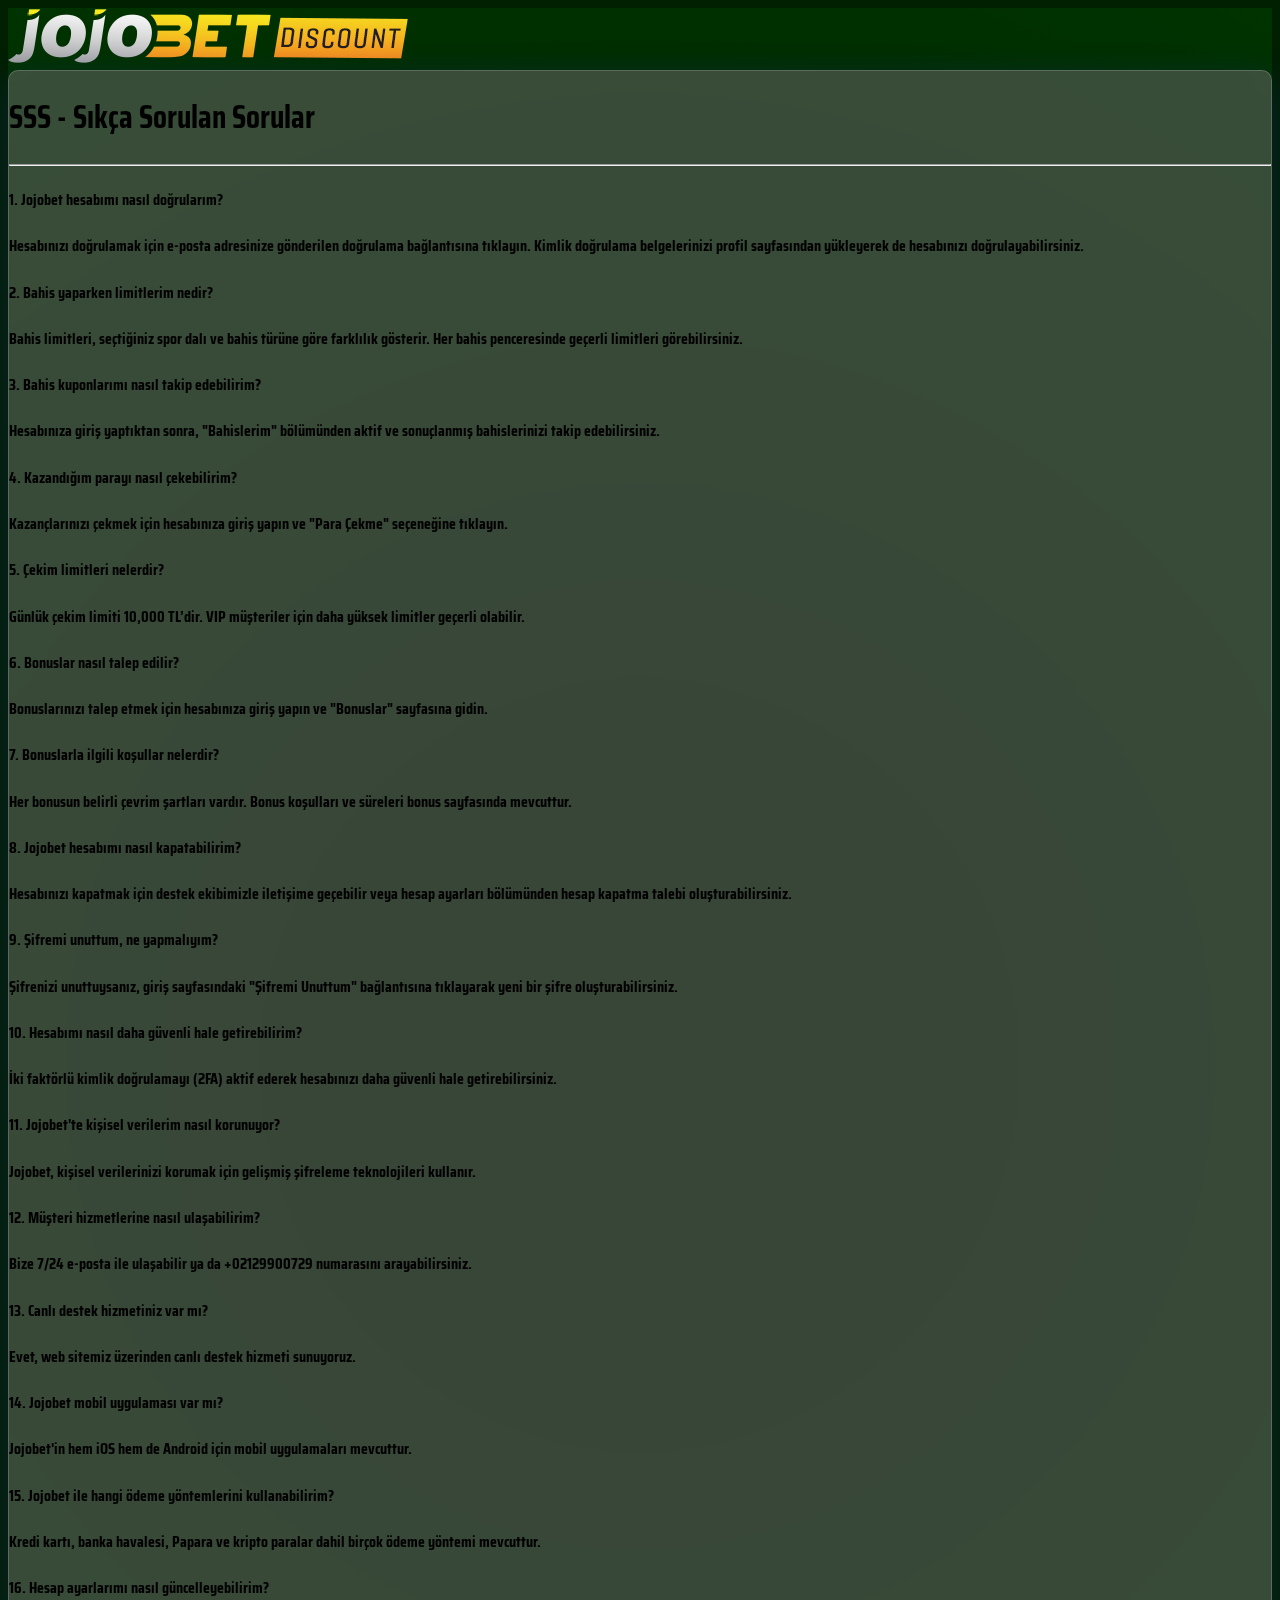
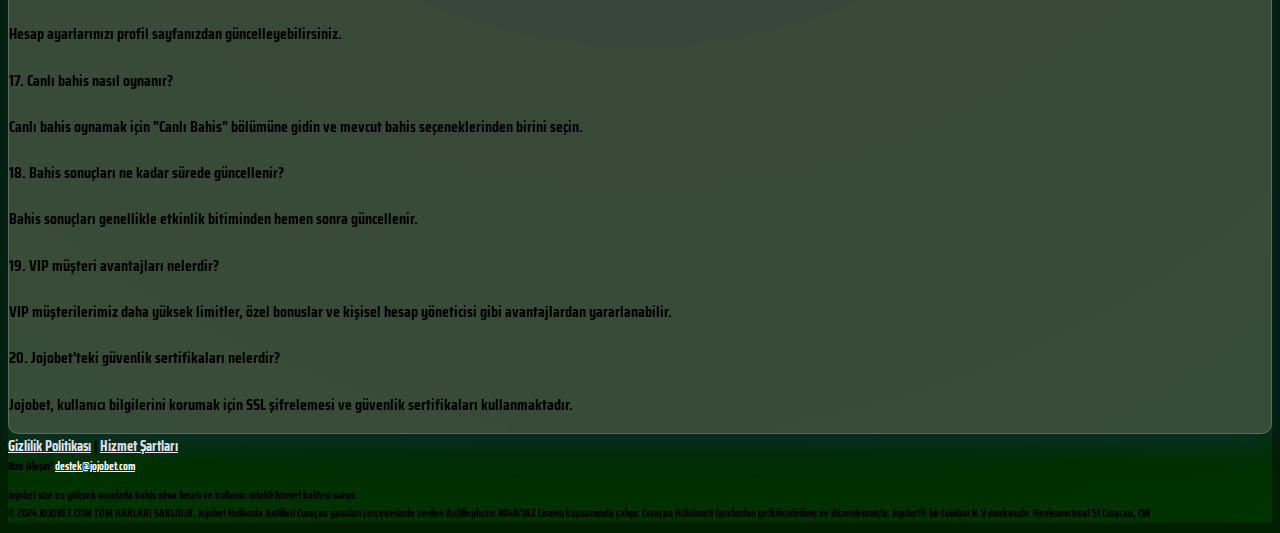
<file: faq.html>
<!DOCTYPE html>
<html lang="tr">
<head>
    <meta charset="UTF-8">
    <meta name="viewport" content="width=device-width, initial-scale=1.0">
    <title>Jojobet - SSS (Sıkça Sorulan Sorular)</title>
    <meta name="description" content="Jojobet SSS sayfası - bahis, bonuslar, hesap yönetimi ve güvenlik ile ilgili sıkça sorulan sorular ve yanıtlar.">
    <meta name="keywords" content="Jojobet, SSS, sıkça sorulan sorular, bahis, bonuslar, para çekme, hesap doğrulama, müşteri hizmetleri">
    <meta name="author" content="Jojobet With You">
    <meta property="og:title" content="Jojobet - SSS (Sıkça Sorulan Sorular)">
    <meta http-equiv="Content-Language" content="tr">
    <meta property="og:description" content="Jojobet SSS sayfasında, bahis ve hesap işlemleri ile ilgili sıkça sorulan soruların yanıtlarını bulabilirsiniz.">
    <meta property="og:url" content="https://www.jojobetpromo.com/faq">
    <meta property="og:type" content="website">
    <meta property="og:image" content="/assets/logo.png">
    <meta name="twitter:title" content="Jojobet - SSS (Sıkça Sorulan Sorular)">
    <meta name="twitter:description" content="Jojobet SSS sayfası - bahis, bonuslar, para çekme ve hesap işlemleri ile ilgili sorular ve yanıtlar.">
    <meta name="twitter:image" content="/assets/logo.png">
    <link href="https://fonts.googleapis.com/css2?family=Saira+Condensed:wght@100;200;300;400;500;600;700;800;900&display=swap" rel="stylesheet">
    <link href="https://cdn.jsdelivr.net/npm/bootstrap@5.0.2/dist/css/bootstrap.min.css" rel="stylesheet" integrity="sha384-EVSTQN3/azprG1Anm3QDgpJLIm9Nao0Yz1ztcQTwFspd3yD65VohhpuuCOmLASjC" crossorigin="anonymous">
    <link rel="stylesheet" href="assets/main.css">
    <script type="application/ld+json">
        {
          "@context": "https://schema.org",
          "@type": "FAQPage",
          "mainEntity": [
            {
              "@type": "Question",
              "name": "Jojobet hesabımı nasıl doğrularım?",
              "acceptedAnswer": {
                "@type": "Answer",
                "text": "Hesabınızı doğrulamak için e-posta adresinize gönderilen doğrulama bağlantısına tıklayın. Kimlik doğrulama belgelerinizi profil sayfasından yükleyerek de hesabınızı doğrulayabilirsiniz."
              }
            },
            {
              "@type": "Question",
              "name": "Bahis yaparken limitlerim nedir?",
              "acceptedAnswer": {
                "@type": "Answer",
                "text": "Bahis limitleri, seçtiğiniz spor dalı ve bahis türüne göre farklılık gösterir. Her bahis penceresinde geçerli limitleri görebilirsiniz."
              }
            },
            {
              "@type": "Question",
              "name": "Bahis kuponlarımı nasıl takip edebilirim?",
              "acceptedAnswer": {
                "@type": "Answer",
                "text": "Hesabınıza giriş yaptıktan sonra, 'Bahislerim' bölümünden aktif ve sonuçlanmış bahislerinizi takip edebilirsiniz."
              }
            },
            {
              "@type": "Question",
              "name": "Kazandığım parayı nasıl çekebilirim?",
              "acceptedAnswer": {
                "@type": "Answer",
                "text": "Kazançlarınızı çekmek için hesabınıza giriş yapın ve 'Para Çekme' seçeneğine tıklayın."
              }
            },
            {
              "@type": "Question",
              "name": "Çekim limitleri nelerdir?",
              "acceptedAnswer": {
                "@type": "Answer",
                "text": "Günlük çekim limiti 10,000 TL’dir. VIP müşteriler için daha yüksek limitler geçerli olabilir."
              }
            },
            {
              "@type": "Question",
              "name": "Bonuslar nasıl talep edilir?",
              "acceptedAnswer": {
                "@type": "Answer",
                "text": "Bonuslarınızı talep etmek için hesabınıza giriş yapın ve 'Bonuslar' sayfasına gidin."
              }
            },
            {
              "@type": "Question",
              "name": "Bonuslarla ilgili koşullar nelerdir?",
              "acceptedAnswer": {
                "@type": "Answer",
                "text": "Her bonusun belirli çevrim şartları vardır. Bonus koşulları ve süreleri bonus sayfasında mevcuttur."
              }
            },
            {
              "@type": "Question",
              "name": "Jojobet hesabımı nasıl kapatabilirim?",
              "acceptedAnswer": {
                "@type": "Answer",
                "text": "Hesabınızı kapatmak için destek ekibimizle iletişime geçebilir veya hesap ayarları bölümünden hesap kapatma talebi oluşturabilirsiniz."
              }
            },
            {
              "@type": "Question",
              "name": "Şifremi unuttum, ne yapmalıyım?",
              "acceptedAnswer": {
                "@type": "Answer",
                "text": "Şifrenizi unuttuysanız, giriş sayfasındaki 'Şifremi Unuttum' bağlantısına tıklayarak yeni bir şifre oluşturabilirsiniz."
              }
            },
            {
              "@type": "Question",
              "name": "Hesabımı nasıl daha güvenli hale getirebilirim?",
              "acceptedAnswer": {
                "@type": "Answer",
                "text": "İki faktörlü kimlik doğrulamayı (2FA) aktif ederek hesabınızı daha güvenli hale getirebilirsiniz."
              }
            },
            {
              "@type": "Question",
              "name": "Jojobet'te kişisel verilerim nasıl korunuyor?",
              "acceptedAnswer": {
                "@type": "Answer",
                "text": "Jojobet, kişisel verilerinizi korumak için gelişmiş şifreleme teknolojileri kullanır."
              }
            },
            {
              "@type": "Question",
              "name": "Müşteri hizmetlerine nasıl ulaşabilirim?",
              "acceptedAnswer": {
                "@type": "Answer",
                "text": "Bize 7/24 e-posta ile ulaşabilir ya da +02129900729 numarasını arayabilirsiniz."
              }
            },
            {
              "@type": "Question",
              "name": "Canlı destek hizmetiniz var mı?",
              "acceptedAnswer": {
                "@type": "Answer",
                "text": "Evet, web sitemiz üzerinden canlı destek hizmeti sunuyoruz."
              }
            },
            {
              "@type": "Question",
              "name": "Jojobet mobil uygulaması var mı?",
              "acceptedAnswer": {
                "@type": "Answer",
                "text": "Jojobet'in hem iOS hem de Android için mobil uygulamaları mevcuttur."
              }
            },
            {
              "@type": "Question",
              "name": "Jojobet ile hangi ödeme yöntemlerini kullanabilirim?",
              "acceptedAnswer": {
                "@type": "Answer",
                "text": "Kredi kartı, banka havalesi, Papara ve kripto paralar dahil birçok ödeme yöntemi mevcuttur."
              }
            },
            {
              "@type": "Question",
              "name": "Hesap ayarlarımı nasıl güncelleyebilirim?",
              "acceptedAnswer": {
                "@type": "Answer",
                "text": "Hesap ayarlarınızı profil sayfanızdan güncelleyebilirsiniz."
              }
            },
            {
              "@type": "Question",
              "name": "Canlı bahis nasıl oynanır?",
              "acceptedAnswer": {
                "@type": "Answer",
                "text": "Canlı bahis oynamak için 'Canlı Bahis' bölümüne gidin ve mevcut bahis seçeneklerinden birini seçin."
              }
            },
            {
              "@type": "Question",
              "name": "Bahis sonuçları ne kadar sürede güncellenir?",
              "acceptedAnswer": {
                "@type": "Answer",
                "text": "Bahis sonuçları genellikle etkinlik bitiminden hemen sonra güncellenir."
              }
            },
            {
              "@type": "Question",
              "name": "VIP müşteri avantajları nelerdir?",
              "acceptedAnswer": {
                "@type": "Answer",
                "text": "VIP müşterilerimiz daha yüksek limitler, özel bonuslar ve kişisel hesap yöneticisi gibi avantajlardan yararlanabilir."
              }
            },
            {
              "@type": "Question",
              "name": "Jojobet'teki güvenlik sertifikaları nelerdir?",
              "acceptedAnswer": {
                "@type": "Answer",
                "text": "Jojobet, kullanıcı bilgilerini korumak için SSL şifrelemesi ve güvenlik sertifikaları kullanmaktadır."
              }
            }
          ]
        }
        </script>        
    <script type="application/ld+json">
        {
          "@context": "https://schema.org",
          "@type": "Organization",
          "name": "Jojobet",
          "url": "https://www.jojobetpromo.com",
          "logo": "https://www.jojobetpromo.com/assets/logo.png",
          "contactPoint": {
            "@type": "ContactPoint",
            "telephone": "+02129900729",
            "contactType": "Customer Support",
            "email": "destek@jojobet.com"
          },
          "sameAs": [
            "https://t.me/jojo_sosyal",
            "https://twitter.com/jojo_guncel"
          ],
          "address": {
            "@type": "PostalAddress",
            "streetAddress": "Muradiye, Şair Nazım Sk. no:9",
            "addressLocality": "Istanbul",
            "addressCountry": "Turkey"
          }
        }
        </script>
        <script type="application/ld+json">
            {
              "@context": "https://schema.org",
              "@type": "LocalBusiness",
              "name": "Jojobet",
              "telephone": "+02129900729",
              "email": "destek@jojobet.com",
              "address": {
                "@type": "PostalAddress",
                "streetAddress": "Muradiye, Şair Nazım Sk. no:9",
                "addressLocality": "Istanbul",
                "addressCountry": "Turkey"
              },
              "url": "https://www.jojobetpromo.com",
              "priceRange": "$$$$",
              "openingHours": "Mo,Tu,We,Th,Fr,Sa,Su 00:00-23:59"
            }
        </script>
</head>
<body>
    <div class="container d-flex flex-column" id="mainHolder">
        <div class="logo text-center mt-5">
            <a href="/"><img src="assets/logo.png" alt="Jojobet Logo"></a>
        </div>
        <div class="glass text-white p-4 mt-5 flex-grow-1">
            <h1 class="text-center">SSS - Sıkça Sorulan Sorular</h1>
            <hr>
            <div class="text-section">
                <div class="faq-question">
                    <h4>1. Jojobet hesabımı nasıl doğrularım?</h4>
                </div>
                <p>Hesabınızı doğrulamak için e-posta adresinize gönderilen doğrulama bağlantısına tıklayın. Kimlik doğrulama belgelerinizi profil sayfasından yükleyerek de hesabınızı doğrulayabilirsiniz.</p>
            
                <div class="faq-question">
                    <h4>2. Bahis yaparken limitlerim nedir?</h4>
                </div>
                <p>Bahis limitleri, seçtiğiniz spor dalı ve bahis türüne göre farklılık gösterir. Her bahis penceresinde geçerli limitleri görebilirsiniz.</p>
            
                <div class="faq-question">
                    <h4>3. Bahis kuponlarımı nasıl takip edebilirim?</h4>
                </div>
                <p>Hesabınıza giriş yaptıktan sonra, "Bahislerim" bölümünden aktif ve sonuçlanmış bahislerinizi takip edebilirsiniz.</p>
            
                <div class="faq-question">
                    <h4>4. Kazandığım parayı nasıl çekebilirim?</h4>
                </div>
                <p>Kazançlarınızı çekmek için hesabınıza giriş yapın ve "Para Çekme" seçeneğine tıklayın.</p>
            
                <div class="faq-question">
                    <h4>5. Çekim limitleri nelerdir?</h4>
                </div>
                <p>Günlük çekim limiti 10,000 TL’dir. VIP müşteriler için daha yüksek limitler geçerli olabilir.</p>
            
                <div class="faq-question">
                    <h4>6. Bonuslar nasıl talep edilir?</h4>
                </div>
                <p>Bonuslarınızı talep etmek için hesabınıza giriş yapın ve "Bonuslar" sayfasına gidin.</p>
            
                <div class="faq-question">
                    <h4>7. Bonuslarla ilgili koşullar nelerdir?</h4>
                </div>
                <p>Her bonusun belirli çevrim şartları vardır. Bonus koşulları ve süreleri bonus sayfasında mevcuttur.</p>
            
                <div class="faq-question">
                    <h4>8. Jojobet hesabımı nasıl kapatabilirim?</h4>
                </div>
                <p>Hesabınızı kapatmak için destek ekibimizle iletişime geçebilir veya hesap ayarları bölümünden hesap kapatma talebi oluşturabilirsiniz.</p>
            
                <div class="faq-question">
                    <h4>9. Şifremi unuttum, ne yapmalıyım?</h4>
                </div>
                <p>Şifrenizi unuttuysanız, giriş sayfasındaki "Şifremi Unuttum" bağlantısına tıklayarak yeni bir şifre oluşturabilirsiniz.</p>
            
                <div class="faq-question">
                    <h4>10. Hesabımı nasıl daha güvenli hale getirebilirim?</h4>
                </div>
                <p>İki faktörlü kimlik doğrulamayı (2FA) aktif ederek hesabınızı daha güvenli hale getirebilirsiniz.</p>
            
                <div class="faq-question">
                    <h4>11. Jojobet'te kişisel verilerim nasıl korunuyor?</h4>
                </div>
                <p>Jojobet, kişisel verilerinizi korumak için gelişmiş şifreleme teknolojileri kullanır.</p>
            
                <div class="faq-question">
                    <h4>12. Müşteri hizmetlerine nasıl ulaşabilirim?</h4>
                </div>
                <p>Bize 7/24 e-posta ile ulaşabilir ya da +02129900729 numarasını arayabilirsiniz.</p>
            
                <div class="faq-question">
                    <h4>13. Canlı destek hizmetiniz var mı?</h4>
                </div>
                <p>Evet, web sitemiz üzerinden canlı destek hizmeti sunuyoruz.</p>
            
                <div class="faq-question">
                    <h4>14. Jojobet mobil uygulaması var mı?</h4>
                </div>
                <p>Jojobet'in hem iOS hem de Android için mobil uygulamaları mevcuttur.</p>
            
                <div class="faq-question">
                    <h4>15. Jojobet ile hangi ödeme yöntemlerini kullanabilirim?</h4>
                </div>
                <p>Kredi kartı, banka havalesi, Papara ve kripto paralar dahil birçok ödeme yöntemi mevcuttur.</p>
            
                <div class="faq-question">
                    <h4>16. Hesap ayarlarımı nasıl güncelleyebilirim?</h4>
                </div>
                <p>Hesap ayarlarınızı profil sayfanızdan güncelleyebilirsiniz.</p>
            
                <div class="faq-question">
                    <h4>17. Canlı bahis nasıl oynanır?</h4>
                </div>
                <p>Canlı bahis oynamak için "Canlı Bahis" bölümüne gidin ve mevcut bahis seçeneklerinden birini seçin.</p>
            
                <div class="faq-question">
                    <h4>18. Bahis sonuçları ne kadar sürede güncellenir?</h4>
                </div>
                <p>Bahis sonuçları genellikle etkinlik bitiminden hemen sonra güncellenir.</p>
            
                <div class="faq-question">
                    <h4>19. VIP müşteri avantajları nelerdir?</h4>
                </div>
                <p>VIP müşterilerimiz daha yüksek limitler, özel bonuslar ve kişisel hesap yöneticisi gibi avantajlardan yararlanabilir.</p>
            
                <div class="faq-question">
                    <h4>20. Jojobet'teki güvenlik sertifikaları nelerdir?</h4>
                </div>
                <p>Jojobet, kullanıcı bilgilerini korumak için SSL şifrelemesi ve güvenlik sertifikaları kullanmaktadır.</p>
            </div>
        </div>
        <footer class="text-center py-3 text-white position-relative">
            <div class="links mb-2">
                <a class="text-decoration-underline text-white" href="/privacy.html">Gizlilik Politikası</a> | 
                <a class="text-decoration-underline text-white" href="/terms-of-service.html">Hizmet Şartları</a>
            </div>
            <div class="contact-info mb-2">Bize Ulaşın! <a class="text-white" href="mailto:destek@jojobet.com">destek@jojobet.com</a></div>
            <p class="mb-0">Jojobet size en yüksek oranlarla bahis alma fırsatı ve kullanıcı odaklı hizmet kalitesi sunar.<br>
                © 2024 JOJOBET.COM TÜM HAKLARI SAKLIDIR. Jojobet Hollanda Antilleri Curaçao yasaları çerçevesinde verilen Antillephone 8048/JAZ Lisansı kapsamında çalışır. Curaçao Hükümeti tarafından yetkilendirilmiş ve düzenlenmiştir. Jojobet® bir Coinbar N.V markasıdır. Heelsumstraat 51 Curacao, CW</p>
        </footer>
    </div>
</body>
</html>
</file>
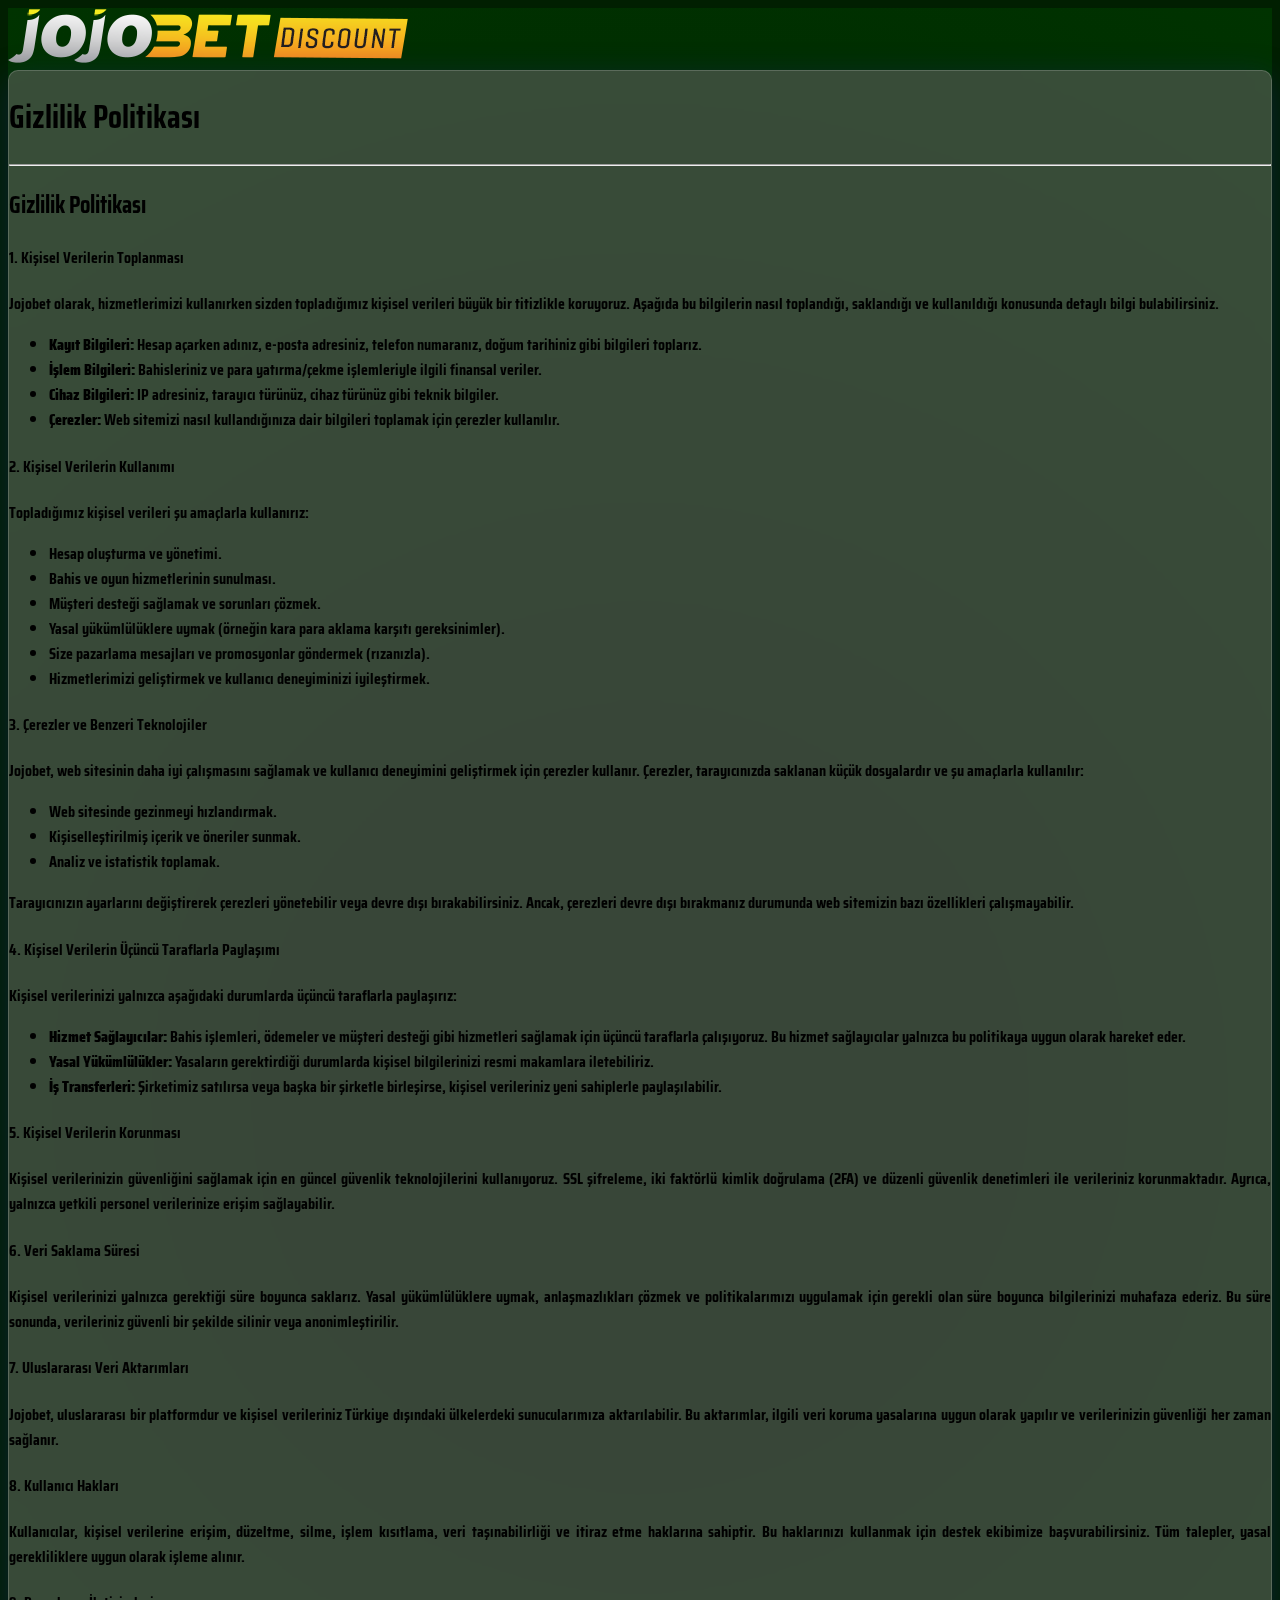
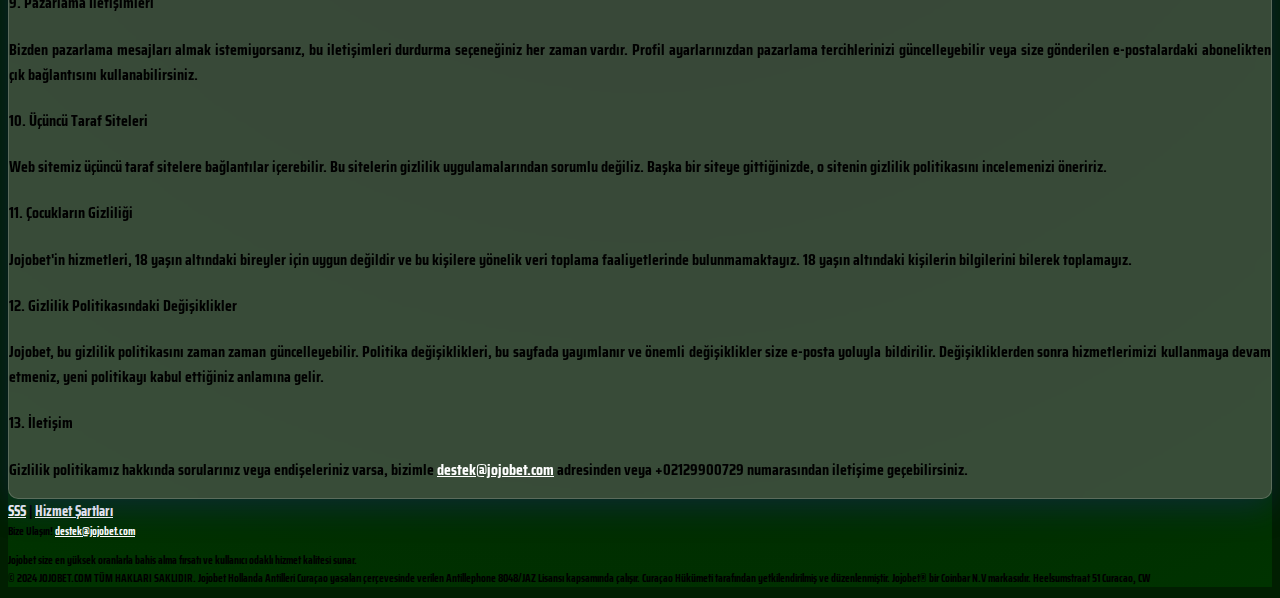
<file: privacy.html>
<!DOCTYPE html>
<html lang="tr">
<head>
    <meta charset="UTF-8">
    <meta name="viewport" content="width=device-width, initial-scale=1.0">
    <title>Jojobet - Gizlilik Politikası</title>
    <meta name="description" content="Jojobet gizlilik politikası - kişisel verilerinizin nasıl toplandığı, kullanıldığı ve korunduğu hakkında bilgi edinin.">
    <meta name="keywords" content="Jojobet, gizlilik politikası, veri koruma, kişisel veriler, gizlilik">
    <meta name="author" content="Jojobet With You">
    <meta property="og:title" content="Jojobet - Gizlilik Politikası">
    <meta http-equiv="Content-Language" content="tr">
    <meta property="og:description" content="Jojobet'in gizlilik politikası ile kişisel bilgilerinizin nasıl korunduğunu öğrenin.">
    <meta property="og:url" content="https://www.jojobetpromo.com/privacy">
    <meta property="og:type" content="website">
    <meta property="og:image" content="/assets/logo.png">
    <meta name="twitter:title" content="Jojobet - Gizlilik Politikası">
    <meta name="twitter:description" content="Jojobet gizlilik politikası - kişisel verilerinizi nasıl topladığımız ve kullandığımız hakkında bilgi.">
    <meta name="twitter:image" content="/assets/logo.png">
    <link href="https://fonts.googleapis.com/css2?family=Saira+Condensed:wght@100;200;300;400;500;600;700;800;900&display=swap" rel="stylesheet">
    <link href="https://cdn.jsdelivr.net/npm/bootstrap@5.0.2/dist/css/bootstrap.min.css" rel="stylesheet" integrity="sha384-EVSTQN3/azprG1Anm3QDgpJLIm9Nao0Yz1ztcQTwFspd3yD65VohhpuuCOmLASjC" crossorigin="anonymous">
    <link rel="stylesheet" href="assets/main.css">
    <script type="application/ld+json">
        {
          "@context": "https://schema.org",
          "@type": "WebPage",
          "mainEntity": {
            "@type": "PrivacyPolicy",
            "name": "Jojobet Gizlilik Politikası",
            "url": "https://www.jojobetpromo.com/privacy",
            "description": "Jojobet'in kullanıcıların kişisel verilerini nasıl topladığı, sakladığı ve kullandığı hakkında detaylı bilgi.",
            "provider": {
              "@type": "Organization",
              "name": "Jojobet",
              "url": "https://www.jojobetpromo.com"
            }
          }
        }
    </script>
</head>
<body>
    <div class="container d-flex flex-column" id="mainHolder">
        <div class="logo text-center mt-5">
            <a href="/"><img src="assets/logo.png" alt="Jojobet Logo"></a>
        </div>
        <div class="glass text-white p-4 mt-5 flex-grow-1">
            <h1 class="text-center">Gizlilik Politikası</h1>
            <hr>
            <div class="text-section">
                <h2>Gizlilik Politikası</h2>
            
                <h4>1. Kişisel Verilerin Toplanması</h4>
                <p>Jojobet olarak, hizmetlerimizi kullanırken sizden topladığımız kişisel verileri büyük bir titizlikle koruyoruz. Aşağıda bu bilgilerin nasıl toplandığı, saklandığı ve kullanıldığı konusunda detaylı bilgi bulabilirsiniz.</p>
                <ul>
                    <li><strong>Kayıt Bilgileri:</strong> Hesap açarken adınız, e-posta adresiniz, telefon numaranız, doğum tarihiniz gibi bilgileri toplarız.</li>
                    <li><strong>İşlem Bilgileri:</strong> Bahisleriniz ve para yatırma/çekme işlemleriyle ilgili finansal veriler.</li>
                    <li><strong>Cihaz Bilgileri:</strong> IP adresiniz, tarayıcı türünüz, cihaz türünüz gibi teknik bilgiler.</li>
                    <li><strong>Çerezler:</strong> Web sitemizi nasıl kullandığınıza dair bilgileri toplamak için çerezler kullanılır.</li>
                </ul>
            
                <h4>2. Kişisel Verilerin Kullanımı</h4>
                <p>Topladığımız kişisel verileri şu amaçlarla kullanırız:</p>
                <ul>
                    <li>Hesap oluşturma ve yönetimi.</li>
                    <li>Bahis ve oyun hizmetlerinin sunulması.</li>
                    <li>Müşteri desteği sağlamak ve sorunları çözmek.</li>
                    <li>Yasal yükümlülüklere uymak (örneğin kara para aklama karşıtı gereksinimler).</li>
                    <li>Size pazarlama mesajları ve promosyonlar göndermek (rızanızla).</li>
                    <li>Hizmetlerimizi geliştirmek ve kullanıcı deneyiminizi iyileştirmek.</li>
                </ul>
            
                <h4>3. Çerezler ve Benzeri Teknolojiler</h4>
                <p>Jojobet, web sitesinin daha iyi çalışmasını sağlamak ve kullanıcı deneyimini geliştirmek için çerezler kullanır. Çerezler, tarayıcınızda saklanan küçük dosyalardır ve şu amaçlarla kullanılır:</p>
                <ul>
                    <li>Web sitesinde gezinmeyi hızlandırmak.</li>
                    <li>Kişiselleştirilmiş içerik ve öneriler sunmak.</li>
                    <li>Analiz ve istatistik toplamak.</li>
                </ul>
                <p>Tarayıcınızın ayarlarını değiştirerek çerezleri yönetebilir veya devre dışı bırakabilirsiniz. Ancak, çerezleri devre dışı bırakmanız durumunda web sitemizin bazı özellikleri çalışmayabilir.</p>
            
                <h4>4. Kişisel Verilerin Üçüncü Taraflarla Paylaşımı</h4>
                <p>Kişisel verilerinizi yalnızca aşağıdaki durumlarda üçüncü taraflarla paylaşırız:</p>
                <ul>
                    <li><strong>Hizmet Sağlayıcılar:</strong> Bahis işlemleri, ödemeler ve müşteri desteği gibi hizmetleri sağlamak için üçüncü taraflarla çalışıyoruz. Bu hizmet sağlayıcılar yalnızca bu politikaya uygun olarak hareket eder.</li>
                    <li><strong>Yasal Yükümlülükler:</strong> Yasaların gerektirdiği durumlarda kişisel bilgilerinizi resmi makamlara iletebiliriz.</li>
                    <li><strong>İş Transferleri:</strong> Şirketimiz satılırsa veya başka bir şirketle birleşirse, kişisel verileriniz yeni sahiplerle paylaşılabilir.</li>
                </ul>
            
                <h4>5. Kişisel Verilerin Korunması</h4>
                <p>Kişisel verilerinizin güvenliğini sağlamak için en güncel güvenlik teknolojilerini kullanıyoruz. SSL şifreleme, iki faktörlü kimlik doğrulama (2FA) ve düzenli güvenlik denetimleri ile verileriniz korunmaktadır. Ayrıca, yalnızca yetkili personel verilerinize erişim sağlayabilir.</p>
            
                <h4>6. Veri Saklama Süresi</h4>
                <p>Kişisel verilerinizi yalnızca gerektiği süre boyunca saklarız. Yasal yükümlülüklere uymak, anlaşmazlıkları çözmek ve politikalarımızı uygulamak için gerekli olan süre boyunca bilgilerinizi muhafaza ederiz. Bu süre sonunda, verileriniz güvenli bir şekilde silinir veya anonimleştirilir.</p>
            
                <h4>7. Uluslararası Veri Aktarımları</h4>
                <p>Jojobet, uluslararası bir platformdur ve kişisel verileriniz Türkiye dışındaki ülkelerdeki sunucularımıza aktarılabilir. Bu aktarımlar, ilgili veri koruma yasalarına uygun olarak yapılır ve verilerinizin güvenliği her zaman sağlanır.</p>
            
                <h4>8. Kullanıcı Hakları</h4>
                <p>Kullanıcılar, kişisel verilerine erişim, düzeltme, silme, işlem kısıtlama, veri taşınabilirliği ve itiraz etme haklarına sahiptir. Bu haklarınızı kullanmak için destek ekibimize başvurabilirsiniz. Tüm talepler, yasal gerekliliklere uygun olarak işleme alınır.</p>
            
                <h4>9. Pazarlama İletişimleri</h4>
                <p>Bizden pazarlama mesajları almak istemiyorsanız, bu iletişimleri durdurma seçeneğiniz her zaman vardır. Profil ayarlarınızdan pazarlama tercihlerinizi güncelleyebilir veya size gönderilen e-postalardaki abonelikten çık bağlantısını kullanabilirsiniz.</p>
            
                <h4>10. Üçüncü Taraf Siteleri</h4>
                <p>Web sitemiz üçüncü taraf sitelere bağlantılar içerebilir. Bu sitelerin gizlilik uygulamalarından sorumlu değiliz. Başka bir siteye gittiğinizde, o sitenin gizlilik politikasını incelemenizi öneririz.</p>
            
                <h4>11. Çocukların Gizliliği</h4>
                <p>Jojobet'in hizmetleri, 18 yaşın altındaki bireyler için uygun değildir ve bu kişilere yönelik veri toplama faaliyetlerinde bulunmamaktayız. 18 yaşın altındaki kişilerin bilgilerini bilerek toplamayız.</p>
            
                <h4>12. Gizlilik Politikasındaki Değişiklikler</h4>
                <p>Jojobet, bu gizlilik politikasını zaman zaman güncelleyebilir. Politika değişiklikleri, bu sayfada yayımlanır ve önemli değişiklikler size e-posta yoluyla bildirilir. Değişikliklerden sonra hizmetlerimizi kullanmaya devam etmeniz, yeni politikayı kabul ettiğiniz anlamına gelir.</p>
            
                <h4>13. İletişim</h4>
                <p>Gizlilik politikamız hakkında sorularınız veya endişeleriniz varsa, bizimle <a href="mailto:destek@jojobet.com">destek@jojobet.com</a> adresinden veya +02129900729 numarasından iletişime geçebilirsiniz.</p>
            </div>            
        </div>
        <footer class="text-center py-3 text-white position-relative">
            <div class="links mb-2">
                <a class="text-decoration-underline text-white" href="/faq.html">SSS</a> | 
                <a class="text-decoration-underline text-white" href="/terms-of-service.html">Hizmet Şartları</a>
            </div>
            <div class="contact-info mb-2">Bize Ulaşın! <a class="text-white" href="mailto:destek@jojobet.com">destek@jojobet.com</a></div>
            <p class="mb-0">Jojobet size en yüksek oranlarla bahis alma fırsatı ve kullanıcı odaklı hizmet kalitesi sunar.<br>
                © 2024 JOJOBET.COM TÜM HAKLARI SAKLIDIR. Jojobet Hollanda Antilleri Curaçao yasaları çerçevesinde verilen Antillephone 8048/JAZ Lisansı kapsamında çalışır. Curaçao Hükümeti tarafından yetkilendirilmiş ve düzenlenmiştir. Jojobet® bir Coinbar N.V markasıdır. Heelsumstraat 51 Curacao, CW</p>
        </footer>
    </div>
</body>
</html>
</file>
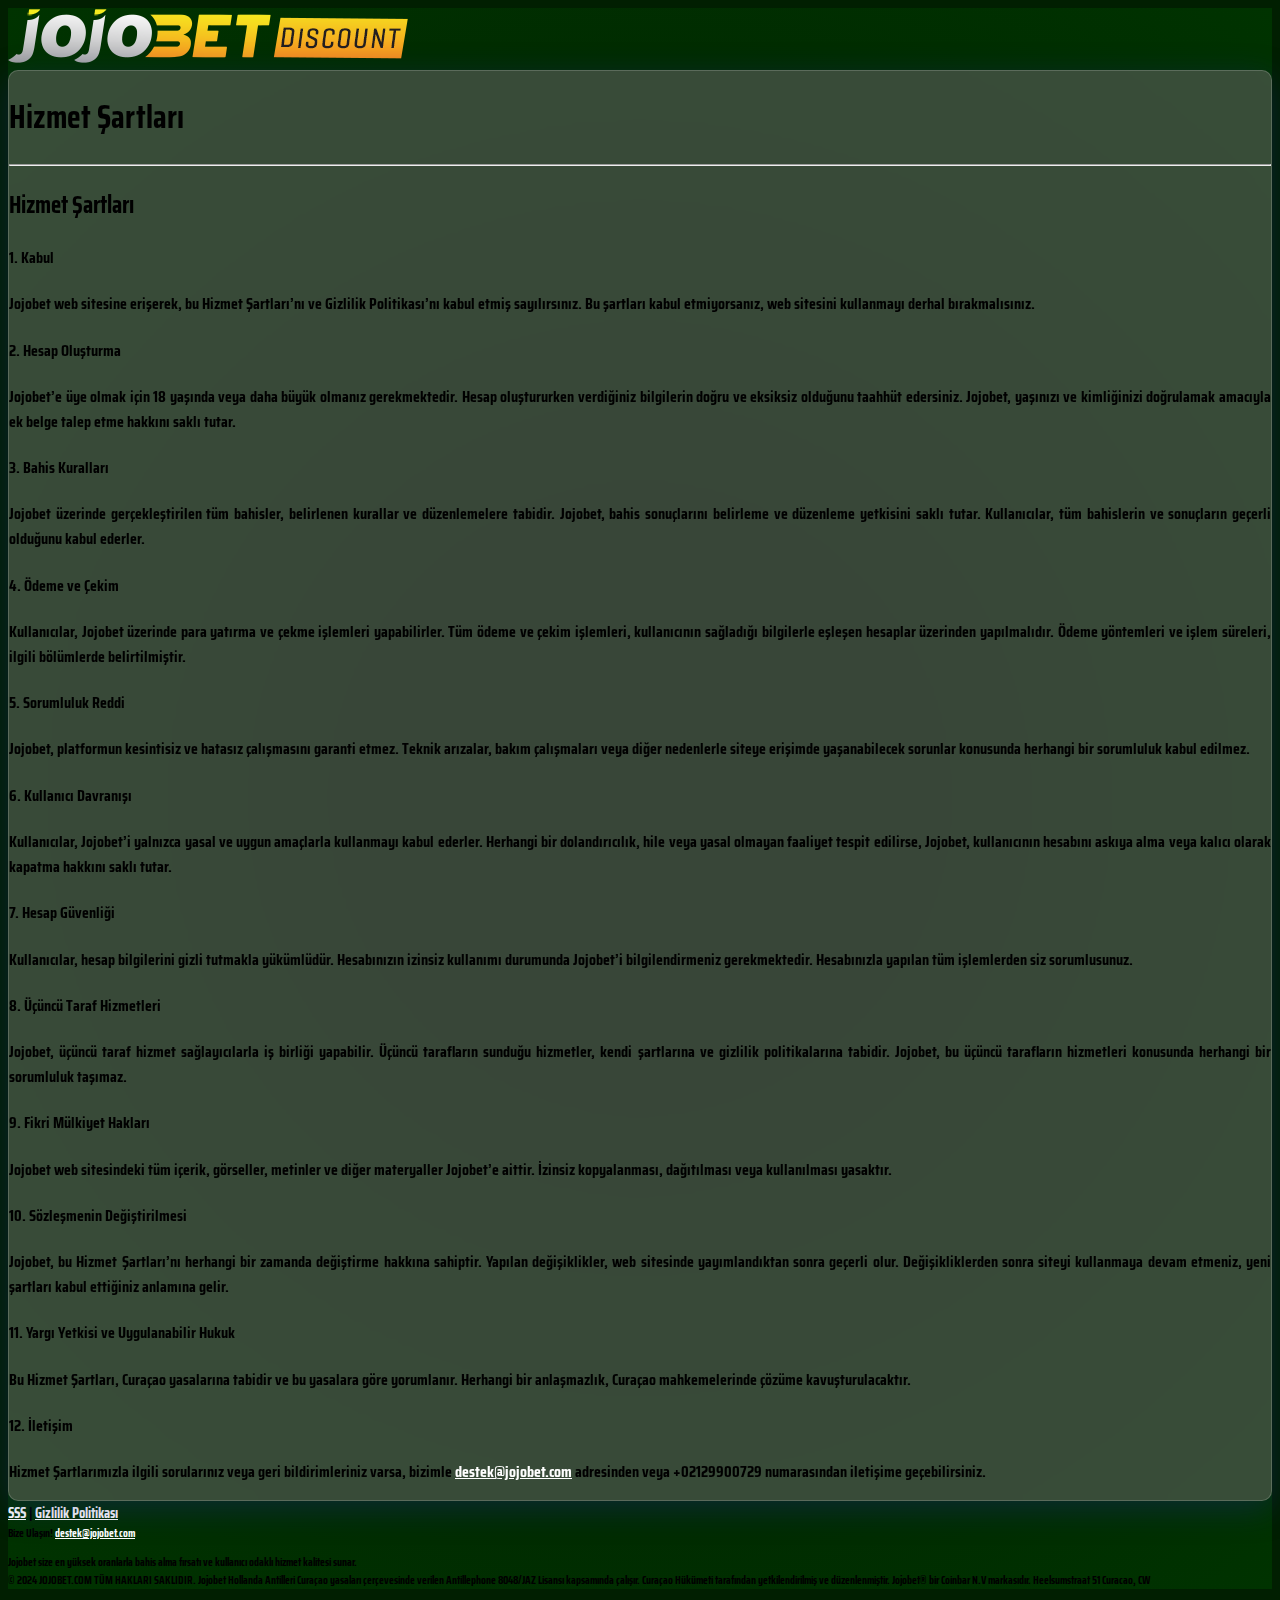
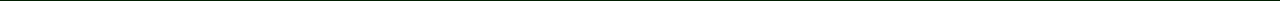
<file: terms-of-service.html>
<!DOCTYPE html>
<html lang="tr">
<head>
    <meta charset="UTF-8">
    <meta name="viewport" content="width=device-width, initial-scale=1.0">
    <title>Jojobet - Hizmet Şartları</title>
    <meta name="description" content="Jojobet hizmet şartları - kullanıcıların uyması gereken kurallar ve koşullar hakkında bilgi edinin.">
    <meta name="keywords" content="Jojobet, hizmet şartları, koşullar, bahis kuralları, kullanım şartları">
    <meta name="author" content="Jojobet With You">
    <meta property="og:title" content="Jojobet - Hizmet Şartları">
    <meta http-equiv="Content-Language" content="tr">
    <meta property="og:description" content="Jojobet'in kullanım şartlarını öğrenin.">
    <meta property="og:url" content="https://www.jojobetpromo.com/terms-of-service">
    <meta property="og:type" content="website">
    <meta property="og:image" content="/assets/logo.png">
    <meta name="twitter:title" content="Jojobet - Hizmet Şartları">
    <meta name="twitter:description" content="Jojobet hizmet şartları - kurallar ve koşulları öğrenin.">
    <meta name="twitter:image" content="/assets/logo.png">
    <link href="https://fonts.googleapis.com/css2?family=Saira+Condensed:wght@100;200;300;400;500;600;700;800;900&display=swap" rel="stylesheet">
    <link href="https://cdn.jsdelivr.net/npm/bootstrap@5.0.2/dist/css/bootstrap.min.css" rel="stylesheet" integrity="sha384-EVSTQN3/azprG1Anm3QDgpJLIm9Nao0Yz1ztcQTwFspd3yD65VohhpuuCOmLASjC" crossorigin="anonymous">
    <link rel="stylesheet" href="assets/main.css">
    <script type="application/ld+json">
        {
          "@context": "https://schema.org",
          "@type": "WebPage",
          "mainEntity": {
            "@type": "TermsOfService",
            "name": "Jojobet Hizmet Şartları",
            "url": "https://www.jojobetpromo.com/terms-of-service",
            "description": "Jojobet platformunu kullanırken uymanız gereken kurallar ve şartlar hakkında detaylı bilgi.",
            "provider": {
              "@type": "Organization",
              "name": "Jojobet",
              "url": "https://www.jojobetpromo.com"
            }
          }
        }
    </script>
</head>
<body>
    <div class="container d-flex flex-column" id="mainHolder">
        <div class="logo text-center mt-5">
            <a href="/"><img src="assets/logo.png" alt="Jojobet Logo"></a>
        </div>
        <div class="glass text-white p-4 mt-5 flex-grow-1">
            <h1 class="text-center">Hizmet Şartları</h1>
            <hr>
            <div class="text-section">
                <h2>Hizmet Şartları</h2>

                <h4>1. Kabul</h4>
                <p>Jojobet web sitesine erişerek, bu Hizmet Şartları’nı ve Gizlilik Politikası’nı kabul etmiş sayılırsınız. Bu şartları kabul etmiyorsanız, web sitesini kullanmayı derhal bırakmalısınız.</p>

                <h4>2. Hesap Oluşturma</h4>
                <p>Jojobet’e üye olmak için 18 yaşında veya daha büyük olmanız gerekmektedir. Hesap oluştururken verdiğiniz bilgilerin doğru ve eksiksiz olduğunu taahhüt edersiniz. Jojobet, yaşınızı ve kimliğinizi doğrulamak amacıyla ek belge talep etme hakkını saklı tutar.</p>

                <h4>3. Bahis Kuralları</h4>
                <p>Jojobet üzerinde gerçekleştirilen tüm bahisler, belirlenen kurallar ve düzenlemelere tabidir. Jojobet, bahis sonuçlarını belirleme ve düzenleme yetkisini saklı tutar. Kullanıcılar, tüm bahislerin ve sonuçların geçerli olduğunu kabul ederler.</p>

                <h4>4. Ödeme ve Çekim</h4>
                <p>Kullanıcılar, Jojobet üzerinde para yatırma ve çekme işlemleri yapabilirler. Tüm ödeme ve çekim işlemleri, kullanıcının sağladığı bilgilerle eşleşen hesaplar üzerinden yapılmalıdır. Ödeme yöntemleri ve işlem süreleri, ilgili bölümlerde belirtilmiştir.</p>

                <h4>5. Sorumluluk Reddi</h4>
                <p>Jojobet, platformun kesintisiz ve hatasız çalışmasını garanti etmez. Teknik arızalar, bakım çalışmaları veya diğer nedenlerle siteye erişimde yaşanabilecek sorunlar konusunda herhangi bir sorumluluk kabul edilmez.</p>

                <h4>6. Kullanıcı Davranışı</h4>
                <p>Kullanıcılar, Jojobet’i yalnızca yasal ve uygun amaçlarla kullanmayı kabul ederler. Herhangi bir dolandırıcılık, hile veya yasal olmayan faaliyet tespit edilirse, Jojobet, kullanıcının hesabını askıya alma veya kalıcı olarak kapatma hakkını saklı tutar.</p>

                <h4>7. Hesap Güvenliği</h4>
                <p>Kullanıcılar, hesap bilgilerini gizli tutmakla yükümlüdür. Hesabınızın izinsiz kullanımı durumunda Jojobet’i bilgilendirmeniz gerekmektedir. Hesabınızla yapılan tüm işlemlerden siz sorumlusunuz.</p>

                <h4>8. Üçüncü Taraf Hizmetleri</h4>
                <p>Jojobet, üçüncü taraf hizmet sağlayıcılarla iş birliği yapabilir. Üçüncü tarafların sunduğu hizmetler, kendi şartlarına ve gizlilik politikalarına tabidir. Jojobet, bu üçüncü tarafların hizmetleri konusunda herhangi bir sorumluluk taşımaz.</p>

                <h4>9. Fikri Mülkiyet Hakları</h4>
                <p>Jojobet web sitesindeki tüm içerik, görseller, metinler ve diğer materyaller Jojobet’e aittir. İzinsiz kopyalanması, dağıtılması veya kullanılması yasaktır.</p>

                <h4>10. Sözleşmenin Değiştirilmesi</h4>
                <p>Jojobet, bu Hizmet Şartları’nı herhangi bir zamanda değiştirme hakkına sahiptir. Yapılan değişiklikler, web sitesinde yayımlandıktan sonra geçerli olur. Değişikliklerden sonra siteyi kullanmaya devam etmeniz, yeni şartları kabul ettiğiniz anlamına gelir.</p>

                <h4>11. Yargı Yetkisi ve Uygulanabilir Hukuk</h4>
                <p>Bu Hizmet Şartları, Curaçao yasalarına tabidir ve bu yasalara göre yorumlanır. Herhangi bir anlaşmazlık, Curaçao mahkemelerinde çözüme kavuşturulacaktır.</p>

                <h4>12. İletişim</h4>
                <p>Hizmet Şartlarımızla ilgili sorularınız veya geri bildirimleriniz varsa, bizimle <a href="mailto:destek@jojobet.com">destek@jojobet.com</a> adresinden veya +02129900729 numarasından iletişime geçebilirsiniz.</p>
            </div>
        </div>
        <footer class="text-center py-3 text-white position-relative">
            <div class="links mb-2">
                <a class="text-decoration-underline text-white" href="/faq.html">SSS</a> |
                <a class="text-decoration-underline text-white" href="/privacy.html">Gizlilik Politikası</a>
            </div>
            <div class="contact-info mb-2">Bize Ulaşın! <a class="text-white" href="mailto:destek@jojobet.com">destek@jojobet.com</a></div>
            <p class="mb-0">Jojobet size en yüksek oranlarla bahis alma fırsatı ve kullanıcı odaklı hizmet kalitesi sunar.<br>
                © 2024 JOJOBET.COM TÜM HAKLARI SAKLIDIR. Jojobet Hollanda Antilleri Curaçao yasaları çerçevesinde verilen Antillephone 8048/JAZ Lisansı kapsamında çalışır. Curaçao Hükümeti tarafından yetkilendirilmiş ve düzenlenmiştir. Jojobet® bir Coinbar N.V markasıdır. Heelsumstraat 51 Curacao, CW</p>
        </footer>
    </div>
</body>
</html>
</file>
<file: assets/main.css>
body {
  background-color: #000;
  background: rgb(1,31,1);
  background: radial-gradient(circle, rgba(1,31,1,1) 21%, rgba(0,51,0,1) 100%);
  font-family: "Saira Condensed", sans-serif;
  font-weight: bold;
}

html {
  background: rgba(1,31,1,1);
}

.display-4, .lead {
  font-weight: bold !important;
}

.display-4 {
  font-size: 3.8em;
}

a {
  color: white;
}

footer {
  font-size: 0.7em;
}

.links {
  font-size: 1.3em!important; 
}

.container {
  z-index: 2;
}

.lead {
  font-size: 1.25em;
}

#mainHolder {
  min-height: 100vh;
}

.roulette-wheel {
  max-width: 100%;
  width: 400px;
  aspect-ratio: 1 / 1;
  height: 100%;
  background-image: url('roulette-wheel.png'); /* Replace with your roulette wheel image */
  background-size: contain;
  background-repeat: no-repeat;
  border-radius: 50%;
  margin: 0 auto;
  position: relative;
  transition: transform 5s cubic-bezier(0.33, 1, 0.68, 1);
}
.roulette-pointer {
  width: 0; 
  height: 0; 
  border-radius: 10px;
  border-left: 15px solid transparent;
  border-right: 15px solid transparent;
  border-top: 30px solid #d4af37;
}
.spin {
  transform: rotate(0deg);
}
.spin-end {
  transform: rotate(1440deg); /* 4 full spins plus landing on 0 */
}
.hidden {
  display: none;
}

.chat-message {
  margin-bottom: 10px;
  padding: 10px;
  border-radius: 16px;
  color: #fff;
}

.form-control, .btn {
  border-radius: 16px;
}

.user-message {
  border: solid white 1px;
  text-align: right;
  margin-left: auto;
}
.jojobet-message {
  border: solid white 1px;
  text-align: left;
  margin-right: auto;
}

.victory-message {
  text-align: center;
  color: white!important;
}

@keyframes spin {
  to {
    --bg-angle: 360deg;
  }
}

.img {
  width: 85%;
  max-width: 400px;
}

.holderLog, .glass {
  background: rgba(97, 99, 97, 0.58);
  box-shadow: 0 8px 32px 0 rgba( 31, 38, 135, 0.37 );
  backdrop-filter: blur( 6.5px );
  -webkit-backdrop-filter: blur( 6.5px );
  border-radius: 10px;
  border: 1px solid rgba( 255, 255, 255, 0.18 );
}

::placeholder {
  color: white!important;
  opacity: 1; /* Ensures the color is fully opaque */
}

/* Vendor prefixes for better browser support */
::-webkit-input-placeholder {
  color: white!important;
}

:-ms-input-placeholder {
  color: white!important;
}

::-moz-placeholder {
  color: white!important;
  opacity: 1; /* Ensures the color is fully opaque for Firefox */
}

:-moz-placeholder {
  color: white!important;
  opacity: 1; /* Ensures the color is fully opaque for Firefox */
}

.lines {
  position: absolute;
  top: 0;
  left: 0;
  right: 0;
  height: 100%;
  margin: auto;
  width: 90vw;
}

.line {
  position: absolute;
  width: 1px;
  height: 100%;
  top: 0;
  left: 50%;
  background: rgba(255, 255, 255, 0.1);
  overflow: hidden;
}

.line::after {
  content: '';
  display: block;
  position: absolute;
  height: 15vh;
  width: 100%;
  top: -50%;
  transition: box-shadow 0.5s;
  left: 0;
  background: linear-gradient(to bottom, rgba(255, 255, 255, 0) 0%, #ffffff 75%, #ffffff 100%);
  animation: drop 2s 0s infinite;
  animation-fill-mode: forwards;
  animation-timing-function: cubic-bezier(0.4, 0.26, 0, 0.97);
}

.line:nth-child(1) {
  margin-left: -40%;
}

.line:nth-child(1)::after {
  animation-delay: 0.5s;
}

.line:nth-child(2) {
  margin-left: -20%;
}

.line:nth-child(2)::after {
  animation-delay: 0.7s;
}

.line:nth-child(3) {
  margin-left: 0%;
}

.line:nth-child(3)::after {
  animation-delay: 0.9s;
}

.line:nth-child(4) {
  margin-left: 20%;
}

.line:nth-child(4)::after {
  animation-delay: 1.1s;
}

.line:nth-child(5) {
  margin-left: 40%;
}

.line:nth-child(5)::after {
  animation-delay: 1.3s;
}

@keyframes drop {
  0% {
    top: -50%;
  }
  100% {
    top: 110%;
  }
}

/* Add styles for victory state */
.line.victory::after {
  background: linear-gradient(to bottom, rgba(255, 215, 0, 0) 0%, #FFD700 75%, #FFD700 100%);
  box-shadow: 0 0 10px rgba(255, 215, 0, 0.5);
  animation: drop 2s 0s infinite, glow 2s infinite alternate;
}

@keyframes glow {
  0% {
    box-shadow: 0 0 10px 2px rgba(255, 215, 0, 0.5);
  }
  100% {
    box-shadow: 0 0 20px 5px rgba(255, 215, 0, 1);
  }
}

.text-section {
  text-align: justify;
}
</file>
